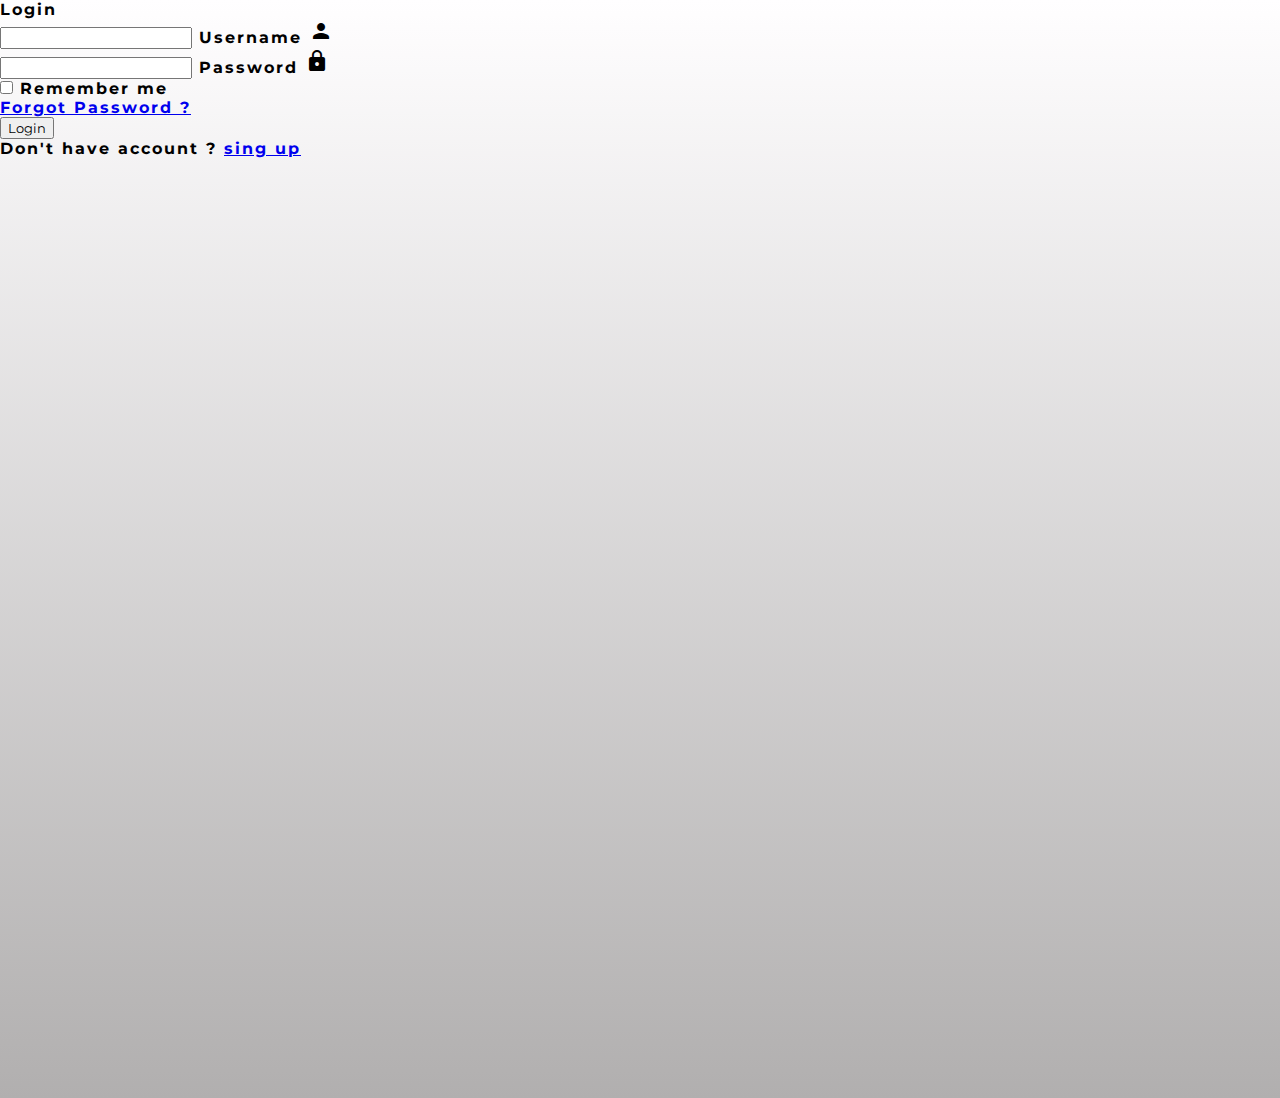
<file: login.html>
<!DOCTYPE html>
<html lang="en">
<head>
    <meta charset="UTF-8">
    <meta name="viewport" content="width=device-width, initial-scale=1.0">
    <title>Login form</title>
    <link rel="stylesheet" href="http://fonts.googleapis.com/icon?family=Material+Icons">
    <link rel="stylesheet" href="style.css">
</head>
<body>
<main>
    <header>
        <h4>Login</h4>
    </header>
    <form>
        <div class="form_wrapper">
            <input id="input" type="text" required>
            <label for="input">Username</label>
            <i class="material-icons">person</i>
        </div>
        <div class="form_wrapper">
            <input id="password" type="password" required>
            <label for="password">Password</label>
            <i class="material-icons">lock</i>
        </div>
        <div class="remember_box">
            <div class="remember">
                <input type="checkbox">
                Remember me
            </div>
            <a href="#">Forgot Password ?</a>
        </div>
        <button>Login</button>
        <div class="new_account">
            Don't have account ? <a href="#">sing up</a>
        </div>
    </form>
</main>
</body>
</html>
</file>
<file: style.css>
@import url('https://fonts.googleapis.com/css2?family=Montserrat&display=swap');

body {
    background-image: linear-gradient(#fffeff, #b1afaf);
    height: 122vh;
    font-weight: bold;
    letter-spacing: 2px;
}

* {
    margin: 0px;
    padding: 0x;
    font-family: 'Montserrat', sans-serif;
}

.main {
    background-color: rgb(255, 255, 255);
    height: auto;
    width: 650px;
    height: 700;
    position: absolute;
    transform: translate(-50%, -50%);
    left: 50%;
    top: 60%;
}

.left {
    background-color: rgb(192, 67, 67);
    width: 200px;
    height: 100%;
    float: left;
}

.right {
    width: 450px;
    float: left;
}

.profile-img {
    height: 180px;
    width: 180px;
    background-color: #5e2626;
    border-radius: 50%;
    margin-bottom: 20px;
    margin-left: 60px;
    border: 10px solid rgb(87, 11, 11);
    box-shadow: 6px 7px 9px 5px rgb(156, 40, 40);
}

.profile-img img {
    height: 180px;
    width: 180px;
    border-radius: 50%;

}

.box-1 {
    position: relative;
}

.heading {
    background-color: #4d4d4d;
    padding: 10px;
    color: rgb(252, 252, 252);
    text-align: left;
    padding-left: 20px;
    margin-right: -15px;
}

.heading::after {
    content: '';
    position: absolute;
    width: 21px;
    height: 18px;
    background-color: #0f0e0e;
    left: 191px;
    top: 26px;
    transform: rotate(56deg);
    z-index: -1;
}

.p1 {
    padding: 9px 10px;
    font-size: 11px;
}

.icon1 {
    font-size: 16px !important;
    padding-right: 10px !important;
    vertical-align: sub;
}

.skill-container {
    width: 90%;
    background-color: #a79d9d;
    margin: 0px 10px;
}

.skill {
    text-align: right;
    padding-top: 2px;
    padding-bottom: 2px;
    color: white;
}

.html {
    width: 50%;
    background-color: white;
}

.css {
    width: 65%;
    background-color: white;
}

.C {
    width: 40%;
    background-color: white;
}

.gra {
    width: 80%;
    background-color: white;
}

.web {
    width: 70%;
    background-color: white;
}

.game {
    width: 90%;
    background-color: white;
}

.music {
    width: 90%;
    background-color: white;
}

.icons2 {
    padding: 18px 10px;
}

.name-div {
    padding: 86px 0px 60px 55px;
    text-align: center;
    letter-spacing: 2px;
}

.name-div h1 {
    margin-bottom: 10px;
}

.box-2 {
    padding: 0px 50px;
    margin-top: 30px;
    transform: translate(0%, -20%);

}

.p2 {
    font-size: 10px;
    font-weight: 300;
    letter-spacing: 1px;
    word-spacing: 2px;
    line-height: 18px;
    margin-top: 5px;
}

h2 {
    font-size: 16px;
    margin-bottom: 15px;
}

.icons3 {
    vertical-align: bottom;
    font-size: 21px !important;
    color: #4d4d4d;
}

.p3 {
    font-size: 13px;
    word-spacing: 1px;
    letter-spacing: 0px;
    margin-top: 10px;
}

.p3 span {
    color: #ff0606;
    padding-left: 20px;
}
</file>
